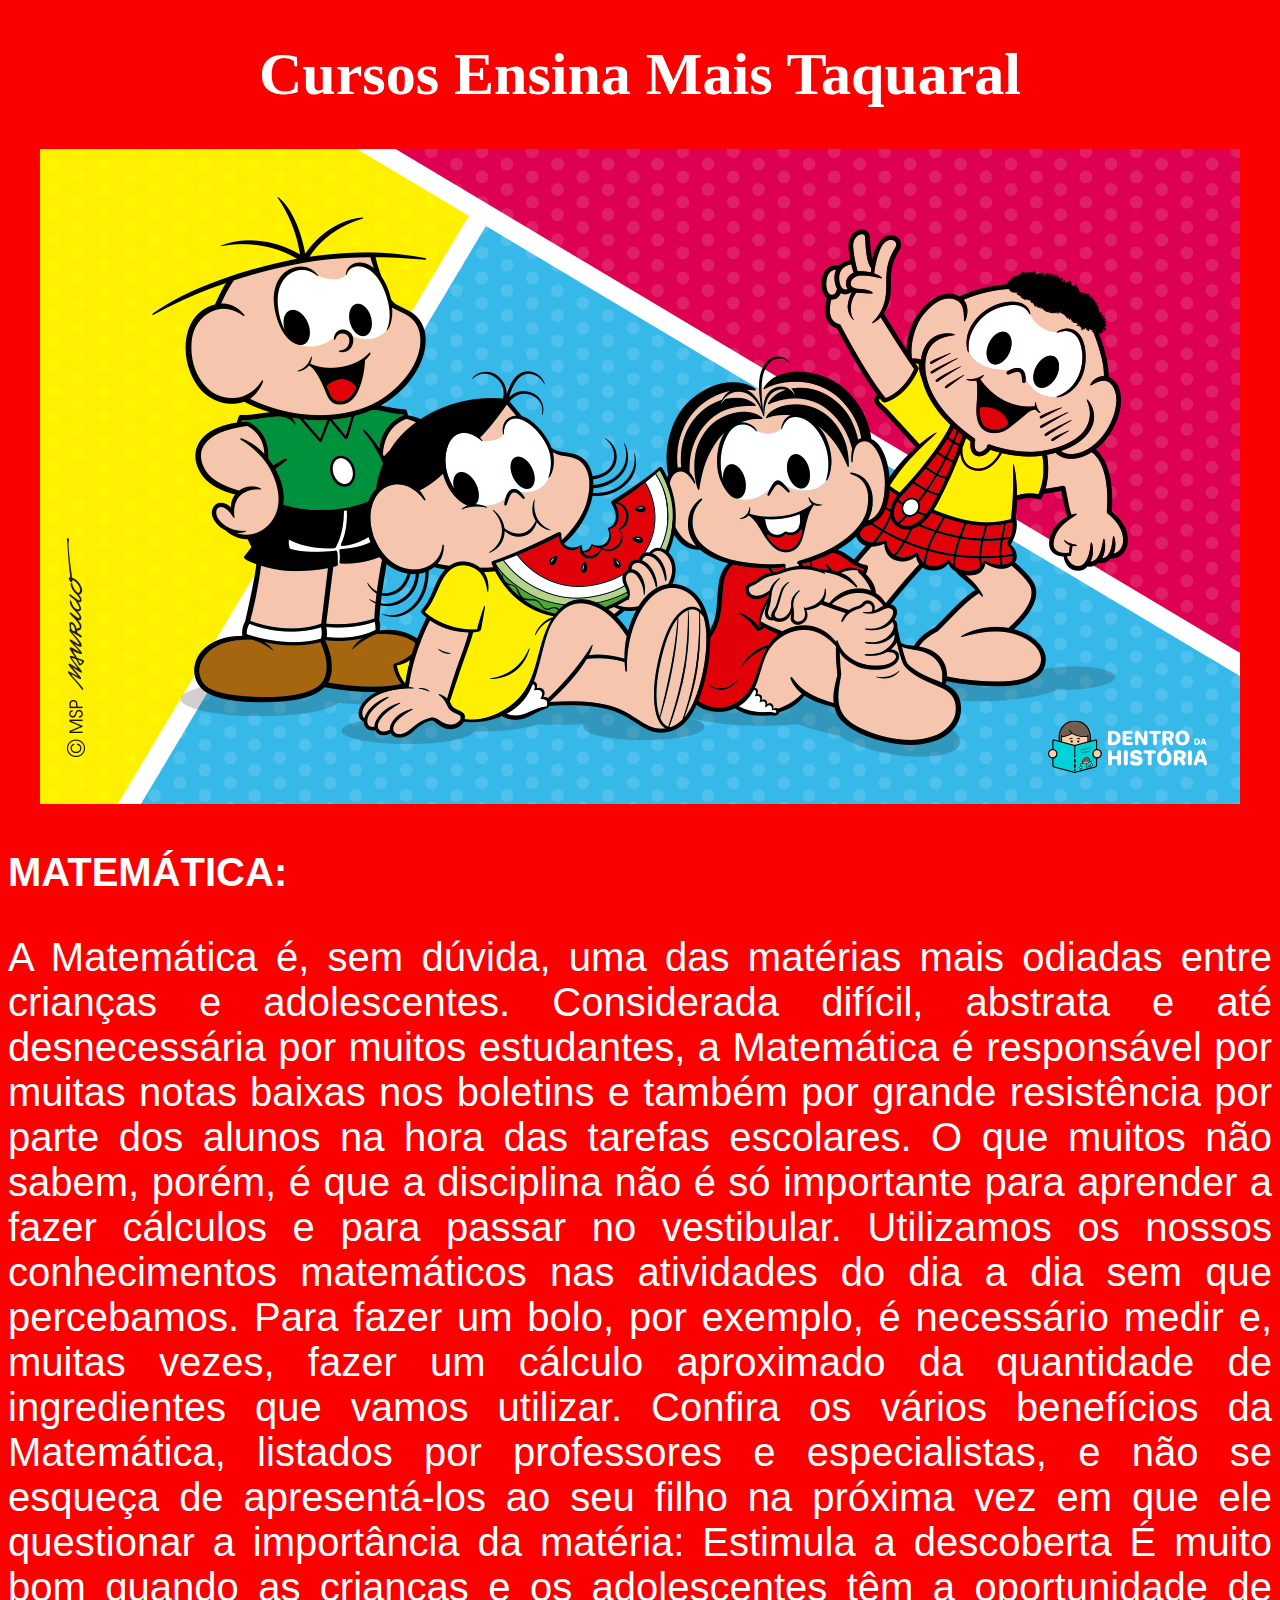
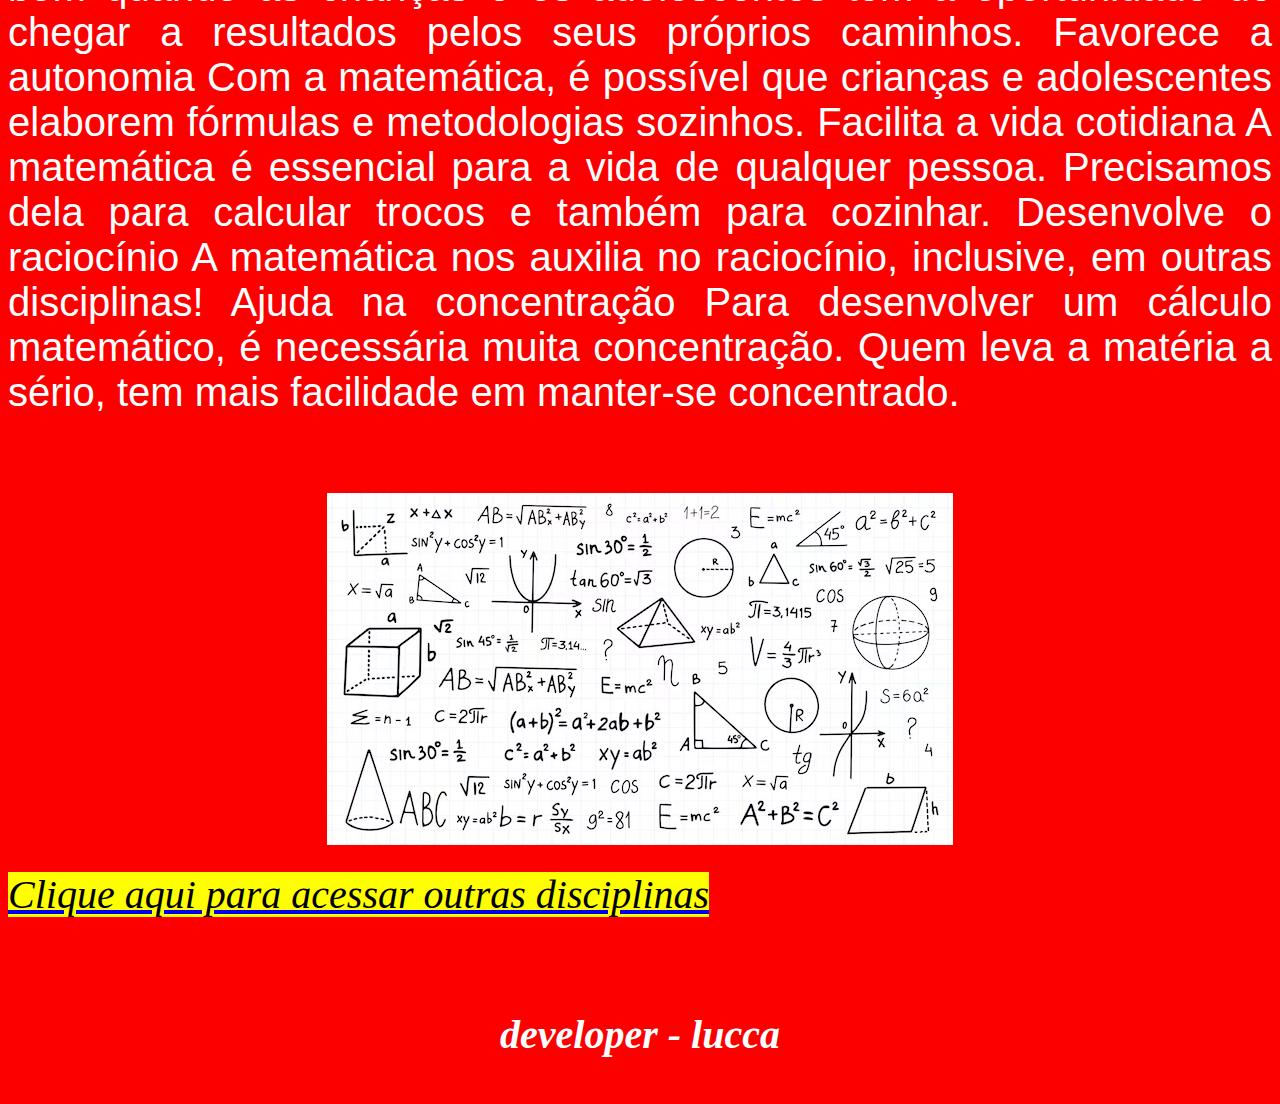
<file: lucvca schoqui/index.html>
<!DOCTYPE html>
<html lang="en">
<head>
    <meta charset="UTF-8">
    <meta name="viewport" content="width=device-width, initial-scale=1.0">
    <title>Cursos Ensina Mais Taquaral</title>
    <link rel="stylesheet" href="style.css">
</head>
<body>
    <h1>
        Cursos Ensina Mais Taquaral
    </h1>
    <h2>
        <img src="moni.png" alt="">
    </h2>
    <p>
        <strong>MATEMÁTICA:</strong>    
    </p>
    <p>
        A Matemática é, sem dúvida, uma das matérias mais odiadas entre crianças e adolescentes. Considerada difícil, abstrata e até desnecessária por muitos estudantes, a Matemática é responsável por muitas notas baixas nos boletins e também por grande resistência por parte dos alunos na hora das tarefas escolares.

O que muitos não sabem, porém, é que a disciplina não é só importante para aprender a fazer cálculos e para passar no vestibular. Utilizamos os nossos conhecimentos matemáticos nas atividades do dia a dia sem que percebamos. Para fazer um bolo, por exemplo, é necessário medir e, muitas vezes, fazer um cálculo aproximado da quantidade de ingredientes que vamos utilizar.

Confira os vários benefícios da Matemática, listados por professores e especialistas, e não se esqueça de apresentá-los ao seu filho na próxima vez em que ele questionar a importância da matéria:

Estimula a descoberta
É muito bom quando as crianças e os adolescentes têm a oportunidade de chegar a resultados pelos seus próprios caminhos.

Favorece a autonomia
Com a matemática, é possível que crianças e adolescentes elaborem fórmulas e metodologias sozinhos.

Facilita a vida cotidiana
A matemática é essencial para a vida de qualquer pessoa. Precisamos dela para calcular trocos e também para cozinhar.

Desenvolve o raciocínio
A matemática nos auxilia no raciocínio, inclusive, em outras disciplinas!

Ajuda na concentração
Para desenvolver um cálculo matemático, é necessária muita concentração. Quem leva a matéria a sério, tem mais facilidade em manter-se concentrado.


    </p>
     
    <br>
    <h2>
        <img src="cont.png" alt="">
    </h2>
    
         <i><a href="index2.html"><mark>Clique aqui para acessar outras disciplinas</mark> </a></i>
<br>
<br>
<br>

         
            <h1>
                <i>
                    developer - lucca
                </i>
            </h1>
</body>
</html>
</file>
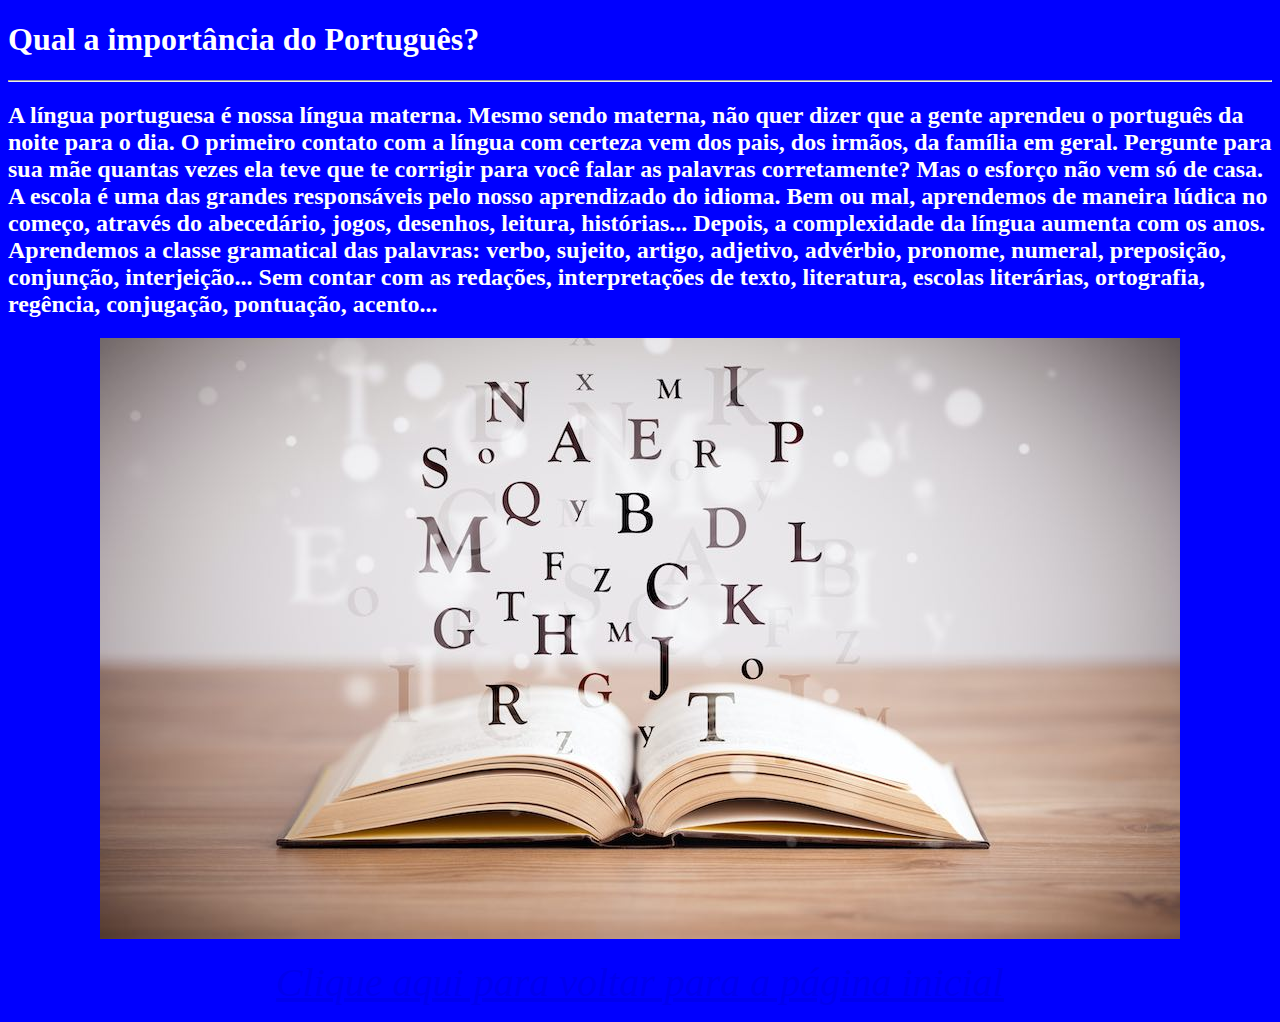
<file: lucvca schoqui/index2.html>
<!DOCTYPE html>
<html lang="en">
<head>
    <meta charset="UTF-8">
    <meta name="viewport" content="width=device-width, initial-scale=1.0">
    <title>Português</title>
    <link rel="stylesheet" href="style2.css">
</head>
<body>
   <h1>
            Qual a importância do Português?
   </h1> 
   <hr>
   <h2>
    A língua portuguesa é nossa língua materna. Mesmo sendo materna, não quer dizer que a gente aprendeu o português da noite para o dia.

O primeiro contato com a língua com certeza vem dos pais, dos irmãos, da família em geral. Pergunte para sua mãe quantas vezes ela teve que te corrigir para você falar as palavras corretamente?

Mas o esforço não vem só de casa. A escola é uma das grandes responsáveis pelo nosso aprendizado do idioma.

Bem ou mal, aprendemos de maneira lúdica no começo, através do abecedário, jogos, desenhos, leitura, histórias...

Depois, a complexidade da língua aumenta com os anos. Aprendemos a classe gramatical das palavras: verbo, sujeito, artigo, adjetivo, advérbio, pronome, numeral, preposição, conjunção, interjeição...

Sem contar com as redações, interpretações de texto, literatura, escolas literárias, ortografia, regência, conjugação, pontuação, acento...


   </h2>
   <p>
    <img src="port.png" alt="">
   </p>
<p>
    <i>
        <a href="index.html">Clique aqui para voltar para a página inicial</a>
    </i>
</p>

</body>
</html>
</file>
<file: lucvca schoqui/style.css>
h1 {
    text-align: center;
    font-family: Georgia, 'Times New Roman', Times, serif;
    color:rgb(255, 255, 255);
    font-size: 60px;
}

p {
    text-align: justify;
    font-family: Verdana, Geneva, Tahoma, sans-serif;
    color:white; 
    font-size: 40px;   
}

strong {
    font-size: 40px;
    color: white;
    font-family: 'Segoe UI', Tahoma, Geneva, Verdana, sans-serif;
}

h2 {
    text-align: center;
}

body {
    color: darkturquoise  ;
    background-color: rgb(252, 0, 0);
}

i {
    font-size: 40px;
}
</file>
<file: lucvca schoqui/style2.css>
body {
    background-color: blue  ;
}

h1 {
    color: white;
}

h2 {
    color: white;
}

p {
    text-align: center  ;
}



i {
    text-align: right   ;
    color: rgb(253, 251, 255);
    font-size: 40px;
}

h4 {
    text-align: right;
    
}
</file>
